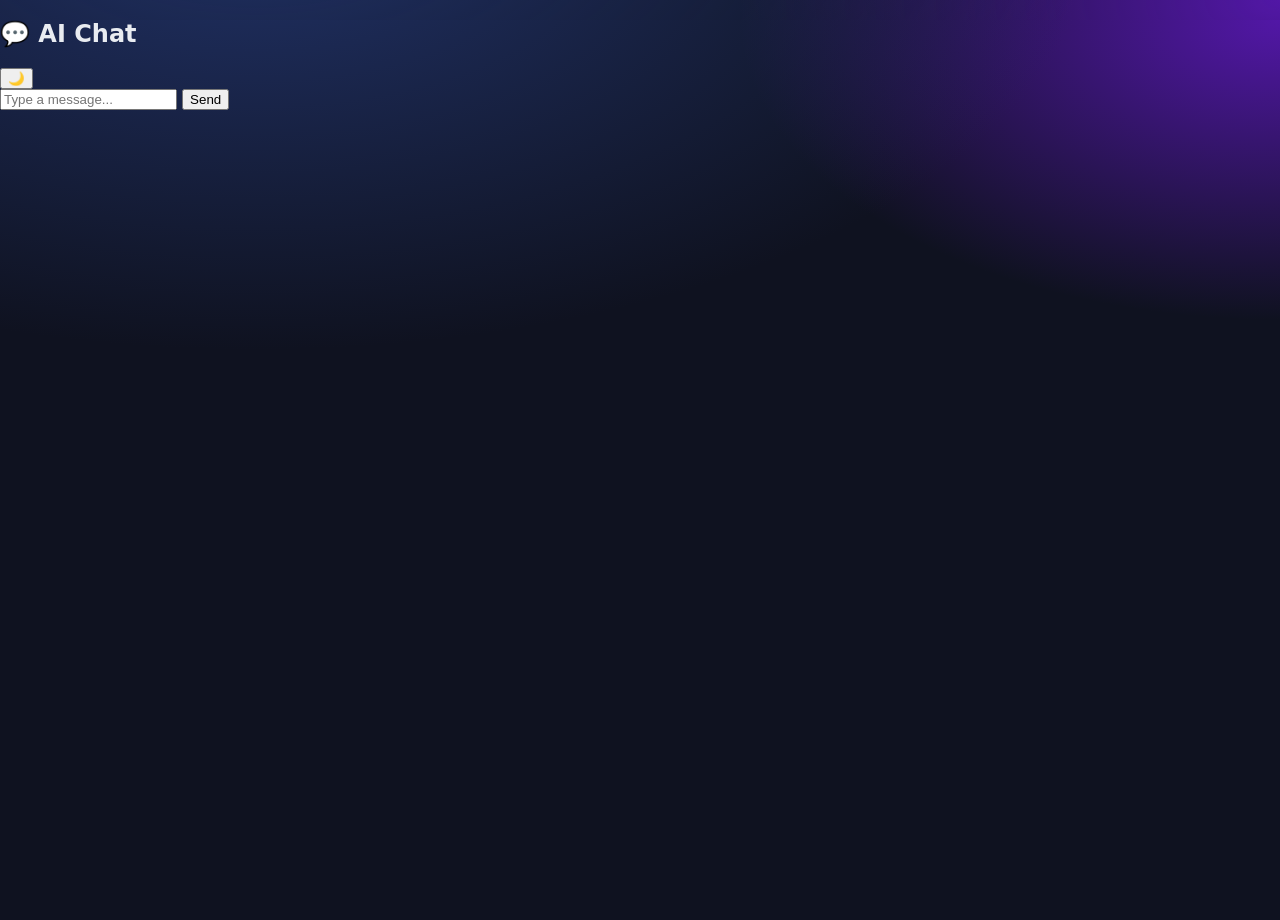
<file: static/index.html>
<!DOCTYPE html>
<html lang="en">
<head>
    <meta charset="UTF-8">
    <title>Chatbot</title>
    <link rel="stylesheet" href="style.css">
</head>
<body>
    <div id="chat-container">
        <div id="header">
            <h2>💬 AI Chat</h2>
            <button id="theme-toggle">🌙</button>
        </div>
        <div id="messages"></div>

        <div id="typing">
            <span></span><span></span><span></span>
        </div>

        <div id="input-area">
            <input id="input" type="text" placeholder="Type a message..." autocomplete="off">
            <button id="send">Send</button>
        </div>
    </div>

    <script src="script.js"></script>
</body>
</html>
</file>
<file: static/style.css>
:root{
  --bg: #0f1220;
  --panel: #151a2b;
  --panel-2: #0e1324;
  --text: #e9ecf1;
  --muted: #a9b0c0;
  --accent: #6ea8fe;
  --accent-2:#8b5cf6;
  --user:#176b87;
  --bot:#212844;
  --border:#273054;
  --code-bg:#0b1020;
}

*{ box-sizing: border-box }

html,body{
  height:100%;
  margin:0;
  font-family: Inter, system-ui, -apple-system, Segoe UI, Roboto, Arial, sans-serif;
  color: var(--text);
  background: radial-gradient(1200px 600px at 20% -10%, #203165 0%, rgba(32,49,101,0) 70%),
              radial-gradient(900px 500px at 100% 0%, #5217a6 0%, rgba(82,23,166,0) 60%),
              var(--bg);
}

body.dark{
  --bg:#f4f7fb;
  --panel:#ffffff;
  --panel-2:#f7f9ff;
  --text:#101426;
  --muted:#4b556b;
  --accent:#2563eb;
  --accent-2:#7c3aed;
  --user:#2563eb;
  --bot:#eef2ff;
  --border:#e5e7ef;
  --code-bg:#0f172a;
  background: #eef2ff;
}

.app{
  width: 100%;
  max-width: 820px;
  height: 92vh;
  margin: 2vh auto;
  display:flex;
  flex-direction:column;
  background: var(--panel);
  border:1px solid var(--border);
  border-radius: 18px;
  overflow: hidden;
  box-shadow: 0 12px 40px rgba(0,0,0,.25);
}

.app-header{
  display:flex;
  align-items:center;
  justify-content: space-between;
  padding: 14px 18px;
  background: linear-gradient(90deg, var(--panel-2), var(--panel));
  border-bottom:1px solid var(--border);
}

.title{ display:flex; align-items:center; gap:10px; }
.title .logo{ font-size: 26px }
.title h1{ font-size: 20px; margin:0; letter-spacing:.2px }

.actions button{
  background: transparent;
  border:1px solid var(--border);
  color: var(--text);
  border-radius: 10px;
  padding: 6px 10px;
  cursor: pointer;
}

.messages{
  flex:1;
  padding: 16px;
  overflow-y: auto;
  display:flex;
  flex-direction:column;
  gap:14px;
  background:
    radial-gradient(900px 420px at -10% 20%, rgba(255,255,255,.06) 0%, transparent 70%),
    radial-gradient(700px 400px at 110% 90%, rgba(255,255,255,.05) 0%, transparent 70%),
    transparent;
}

.bubble{
  max-width: 78%;
  padding: 12px 14px;
  border-radius: 14px;
  border:1px solid var(--border);
  line-height: 1.55;
  word-wrap: break-word;
  animation: fadeIn .18s ease-out;
}

.bubble.user{
  align-self: flex-end;
  background: var(--user);
  color: #fff;
  border-bottom-right-radius: 6px;
}

.bubble.bot{
  align-self:flex-start;
  background: var(--bot);
  border-bottom-left-radius: 6px;
}

.bubble .meta{
  display:flex; gap:8px; align-items:center; margin-bottom: 6px; opacity:.9;
  font-size: 12px; color: var(--muted);
}

.bubble .avatar{ font-size: 16px }
.bubble .content{ font-size: 15px }
.bubble .content p{ margin:.4em 0 }
.bubble .content h1,.bubble .content h2,.bubble .content h3{
  margin: .2em 0 .4em;
}
.bubble .content h1{ font-size: 20px }
.bubble .content h2{ font-size: 18px }
.bubble .content h3{ font-size: 16px }

.bubble .content ul{
  margin:.5em 0 .5em 1.2em;
}

.bubble .content blockquote{
  margin:.6em 0;
  padding:.6em .8em;
  background: rgba(255,255,255,.06);
  border-left: 3px solid var(--accent);
  border-radius: 6px;
}

.bubble .content code{
  background: var(--code-bg);
  color:#e9ecf1;
  padding:.15em .35em;
  border-radius: 4px;
  font-family: ui-monospace, SFMono-Regular, Menlo, Monaco, Consolas, "Liberation Mono", monospace;
  font-size: .95em;
}

.bubble .content pre{
  margin:.6em 0;
  background: var(--code-bg);
  color:#e9ecf1;
  border-radius: 10px;
  padding: 12px;
  overflow: auto;
  border:1px solid var(--border);
}

.copy-btn{
  float:right;
  margin:-6px -6px 6px 6px;
  padding:4px 8px;
  border:1px solid var(--border);
  border-radius: 8px;
  background: transparent;
  color: var(--text);
  cursor:pointer;
  font-size:12px;
}

.typing{
  display:flex;
  gap:5px;
  padding: 0 16px 8px 16px;
}
.typing span{
  width:8px; height:8px; border-radius:50%;
  background: var(--muted);
  display:inline-block;
  animation: bounce 1.4s infinite ease-in-out both;
}
.typing span:nth-child(2){ animation-delay: .15s }
.typing span:nth-child(3){ animation-delay: .3s }

.composer{
  display:flex; gap:10px; padding: 12px; border-top:1px solid var(--border);
  background: var(--panel-2);
}
.composer input{
  flex:1; padding:12px 14px; border-radius: 12px; border:1px solid var(--border);
  background: transparent; color: var(--text); outline: none;
}
.composer .send{
  padding: 12px 16px; border-radius: 12px; border:1px solid var(--border);
  background: linear-gradient(90deg, var(--accent), var(--accent-2));
  color:#fff; cursor: pointer; font-weight:600;
}

@keyframes bounce{
  0%,80%,100%{ transform: scale(0) }
  40%{ transform: scale(1) }
}
@keyframes fadeIn{
  from{ opacity:0; transform: translateY(6px) }
  to{ opacity:1; transform: translateY(0) }
}

/* Small screens */
@media (max-width: 520px){
  .app{ height: 96vh; margin: 2vh 6px }
  .bubble{ max-width: 90% }
}
</file>
